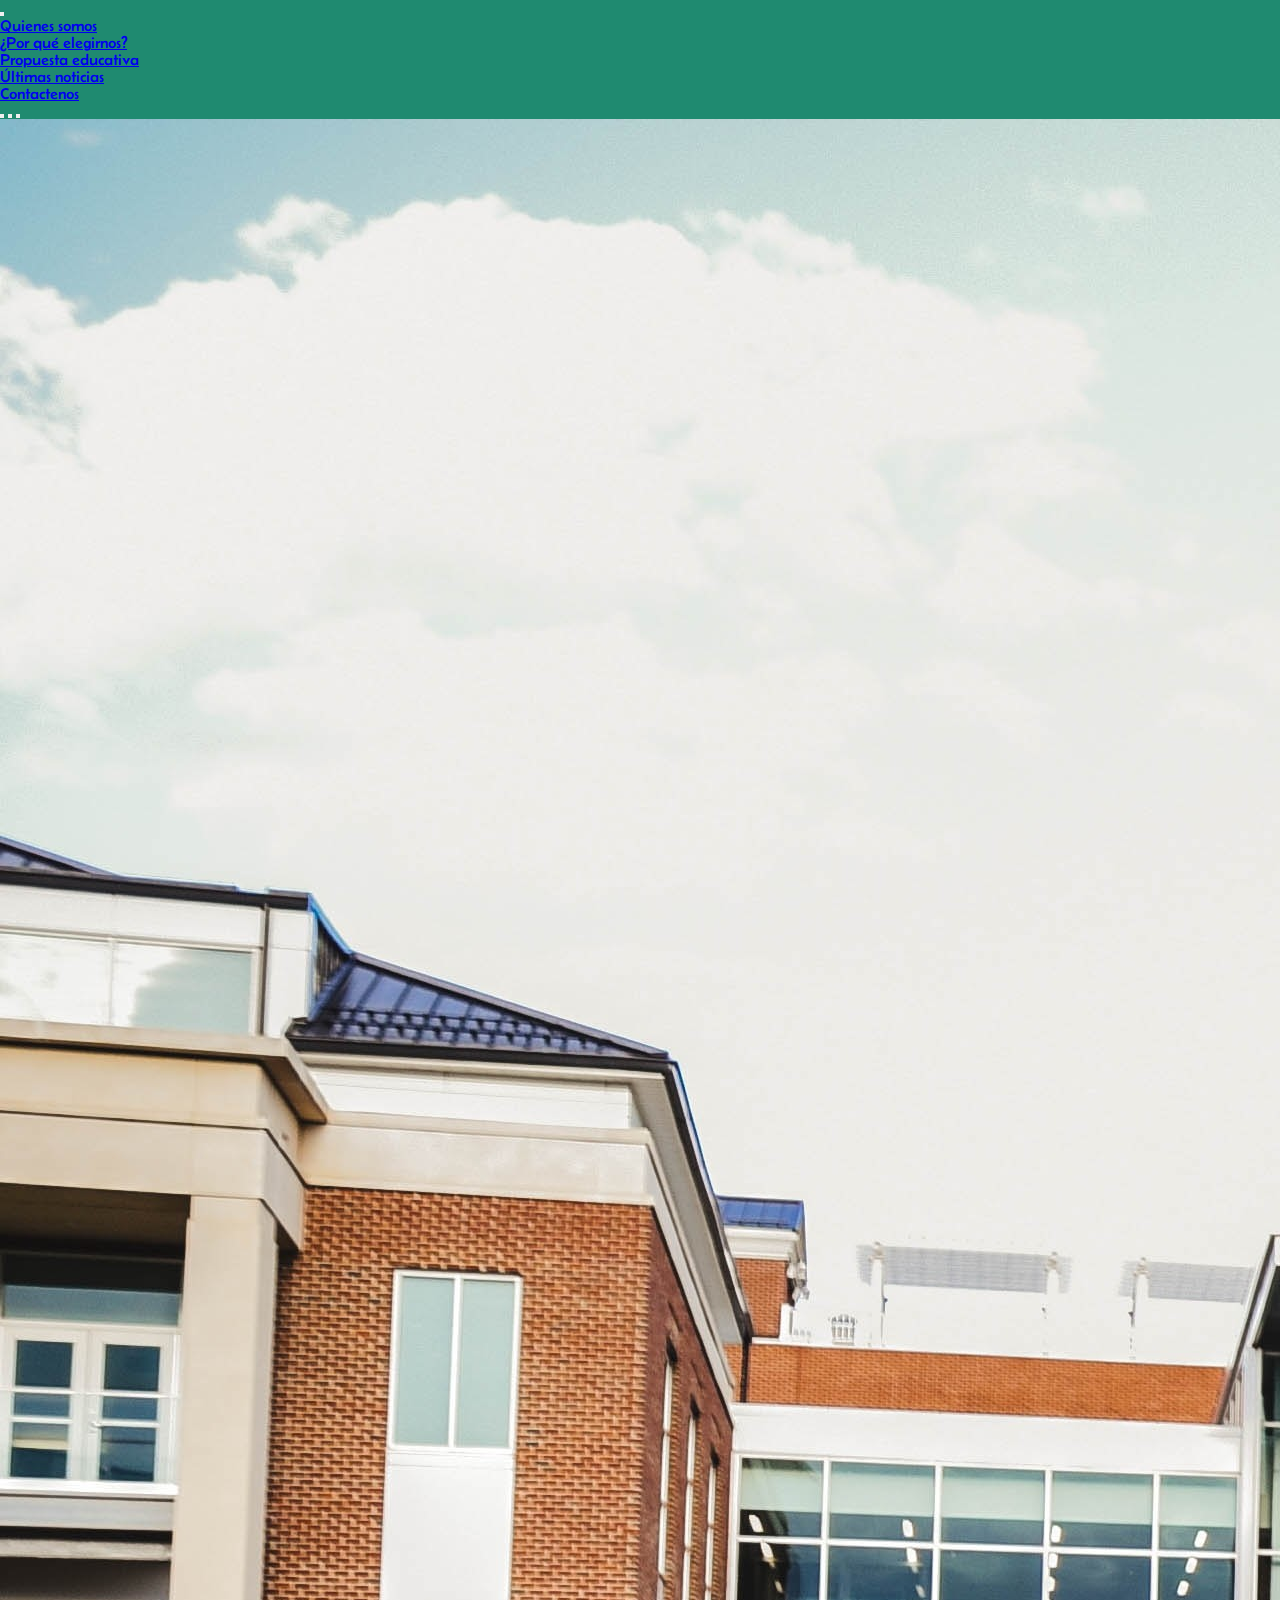
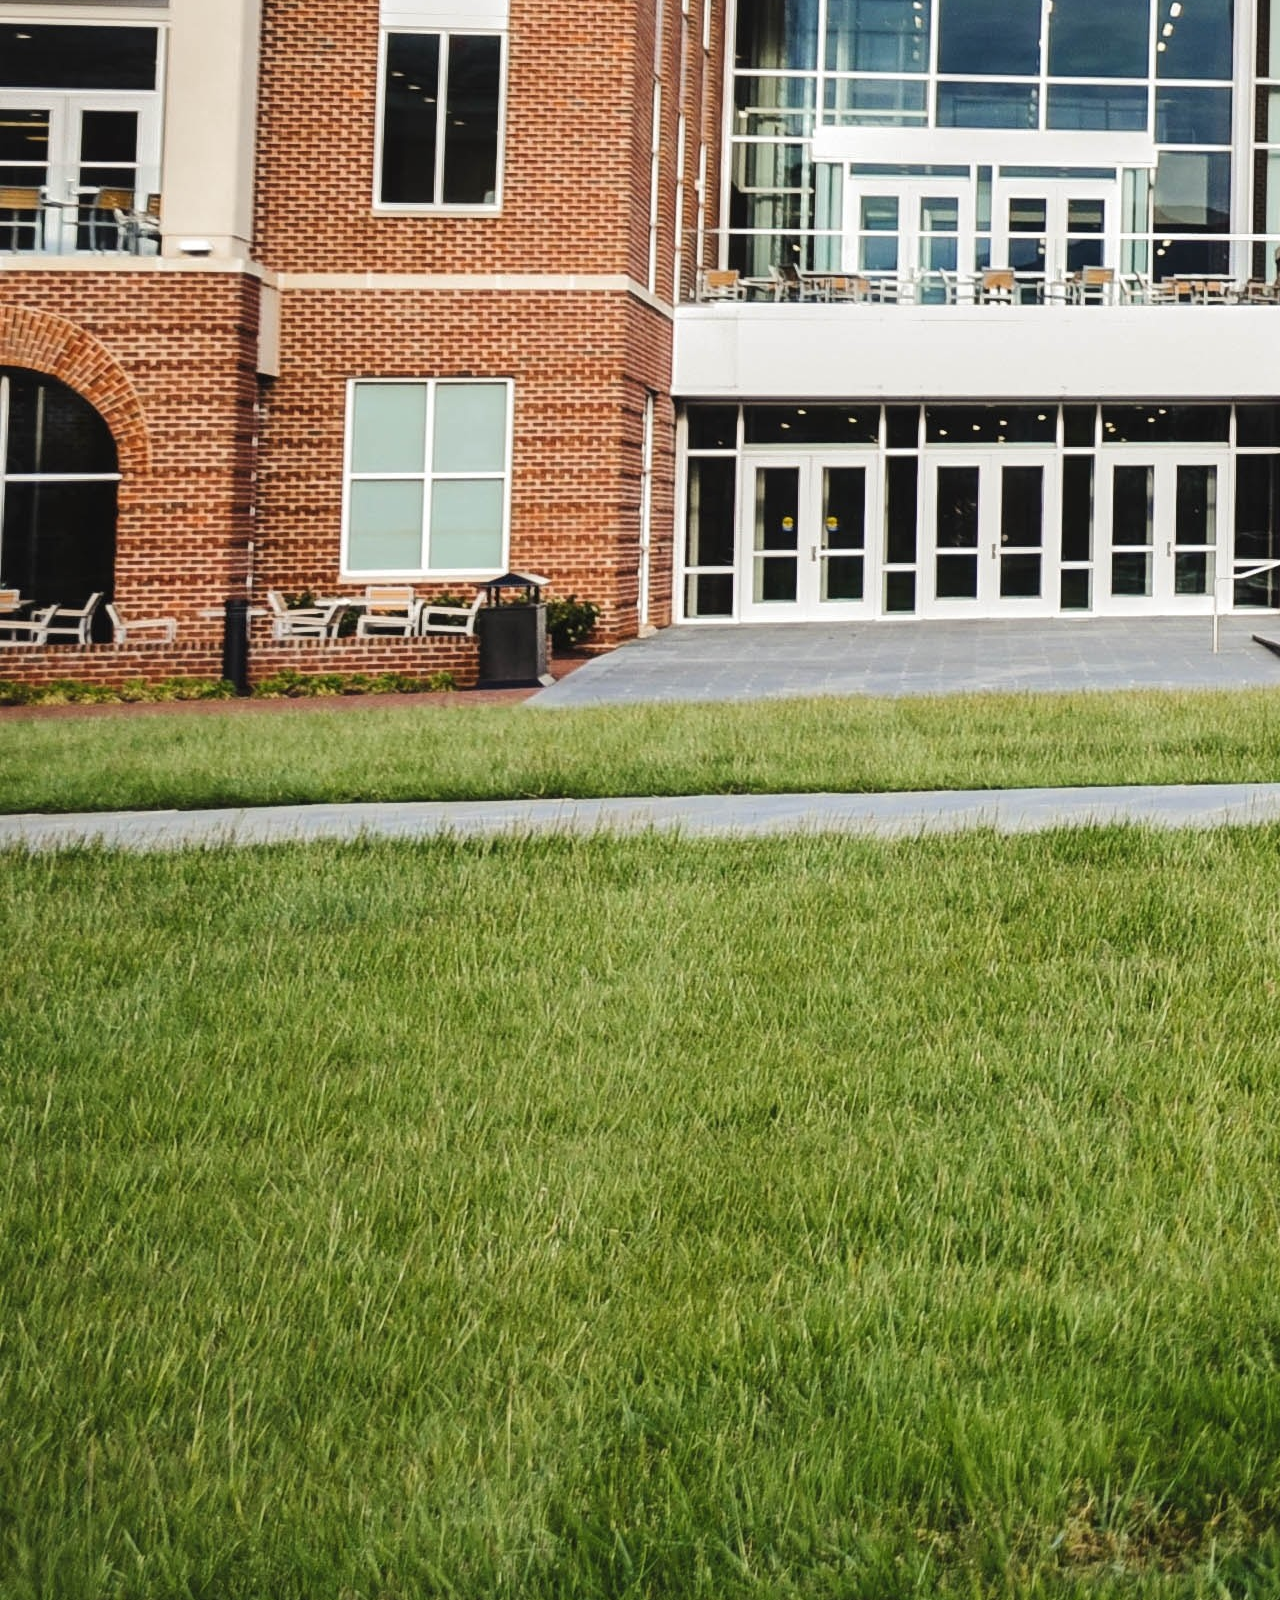
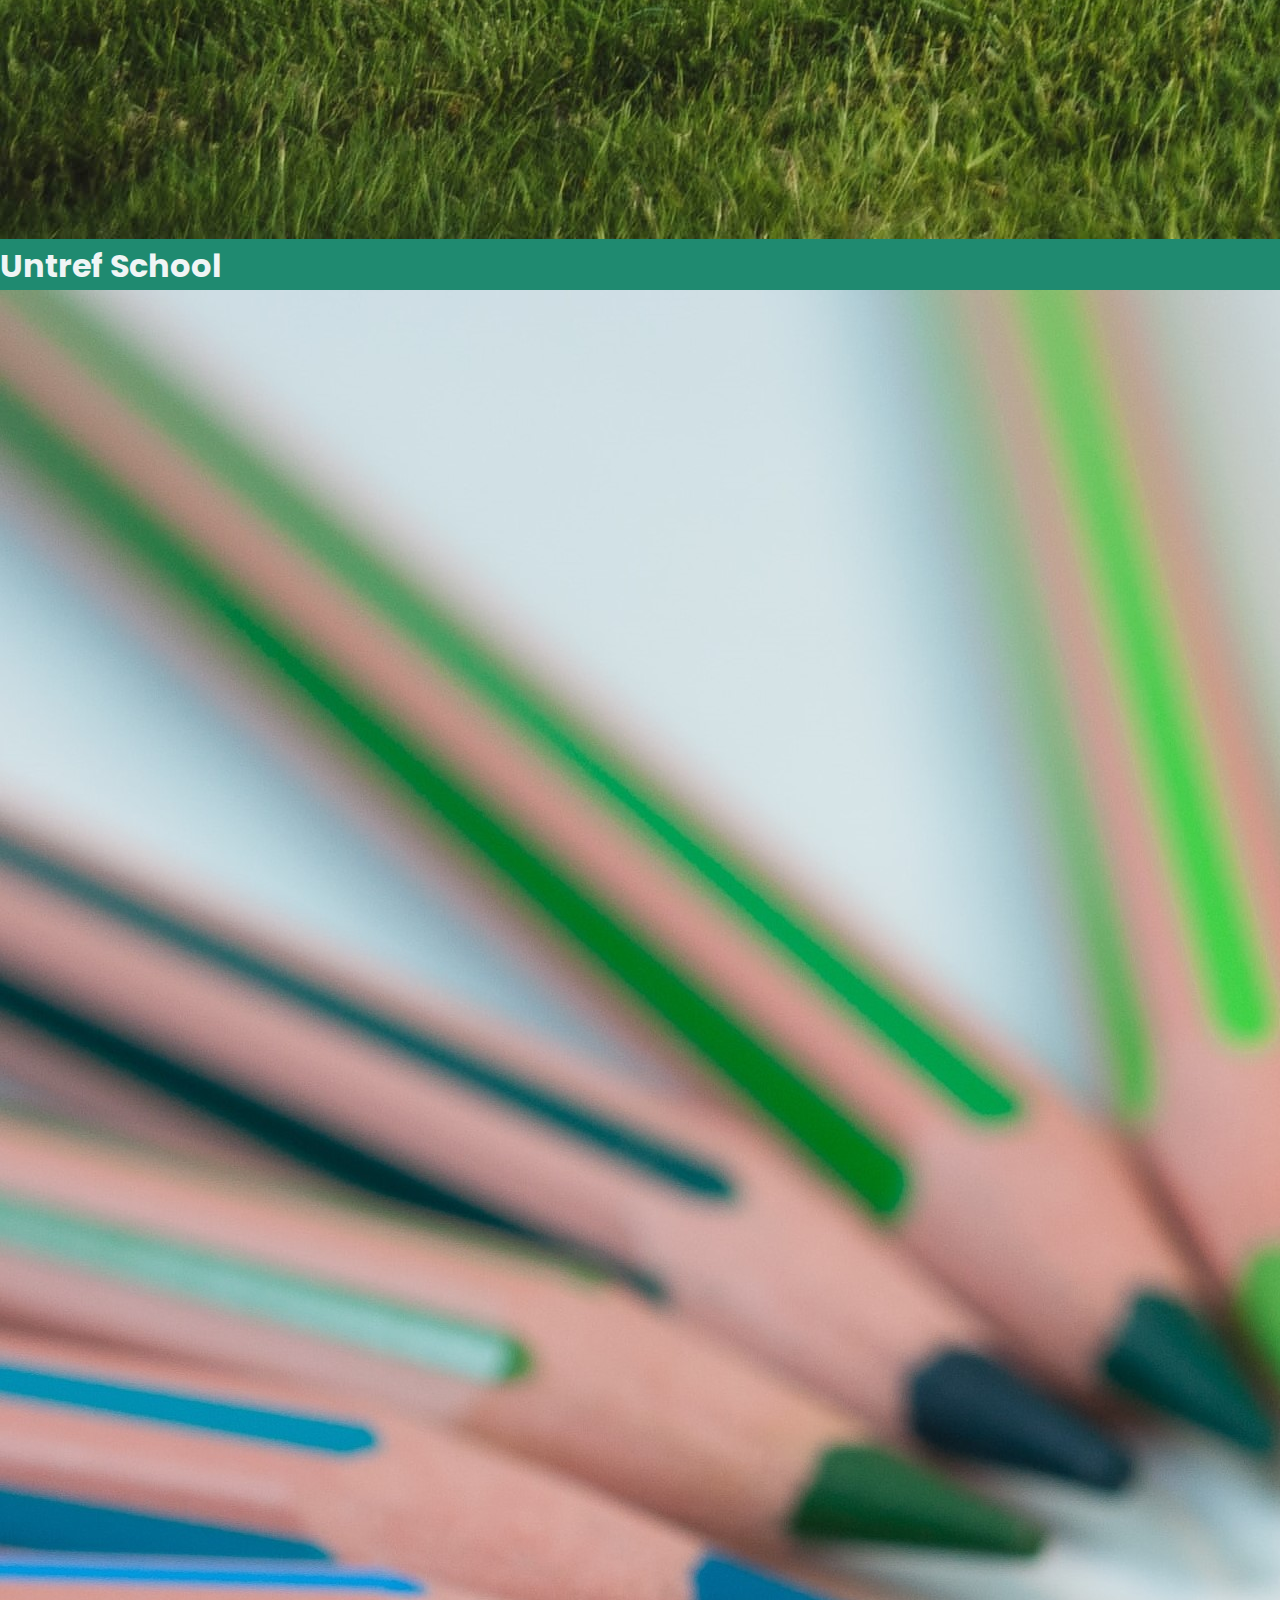
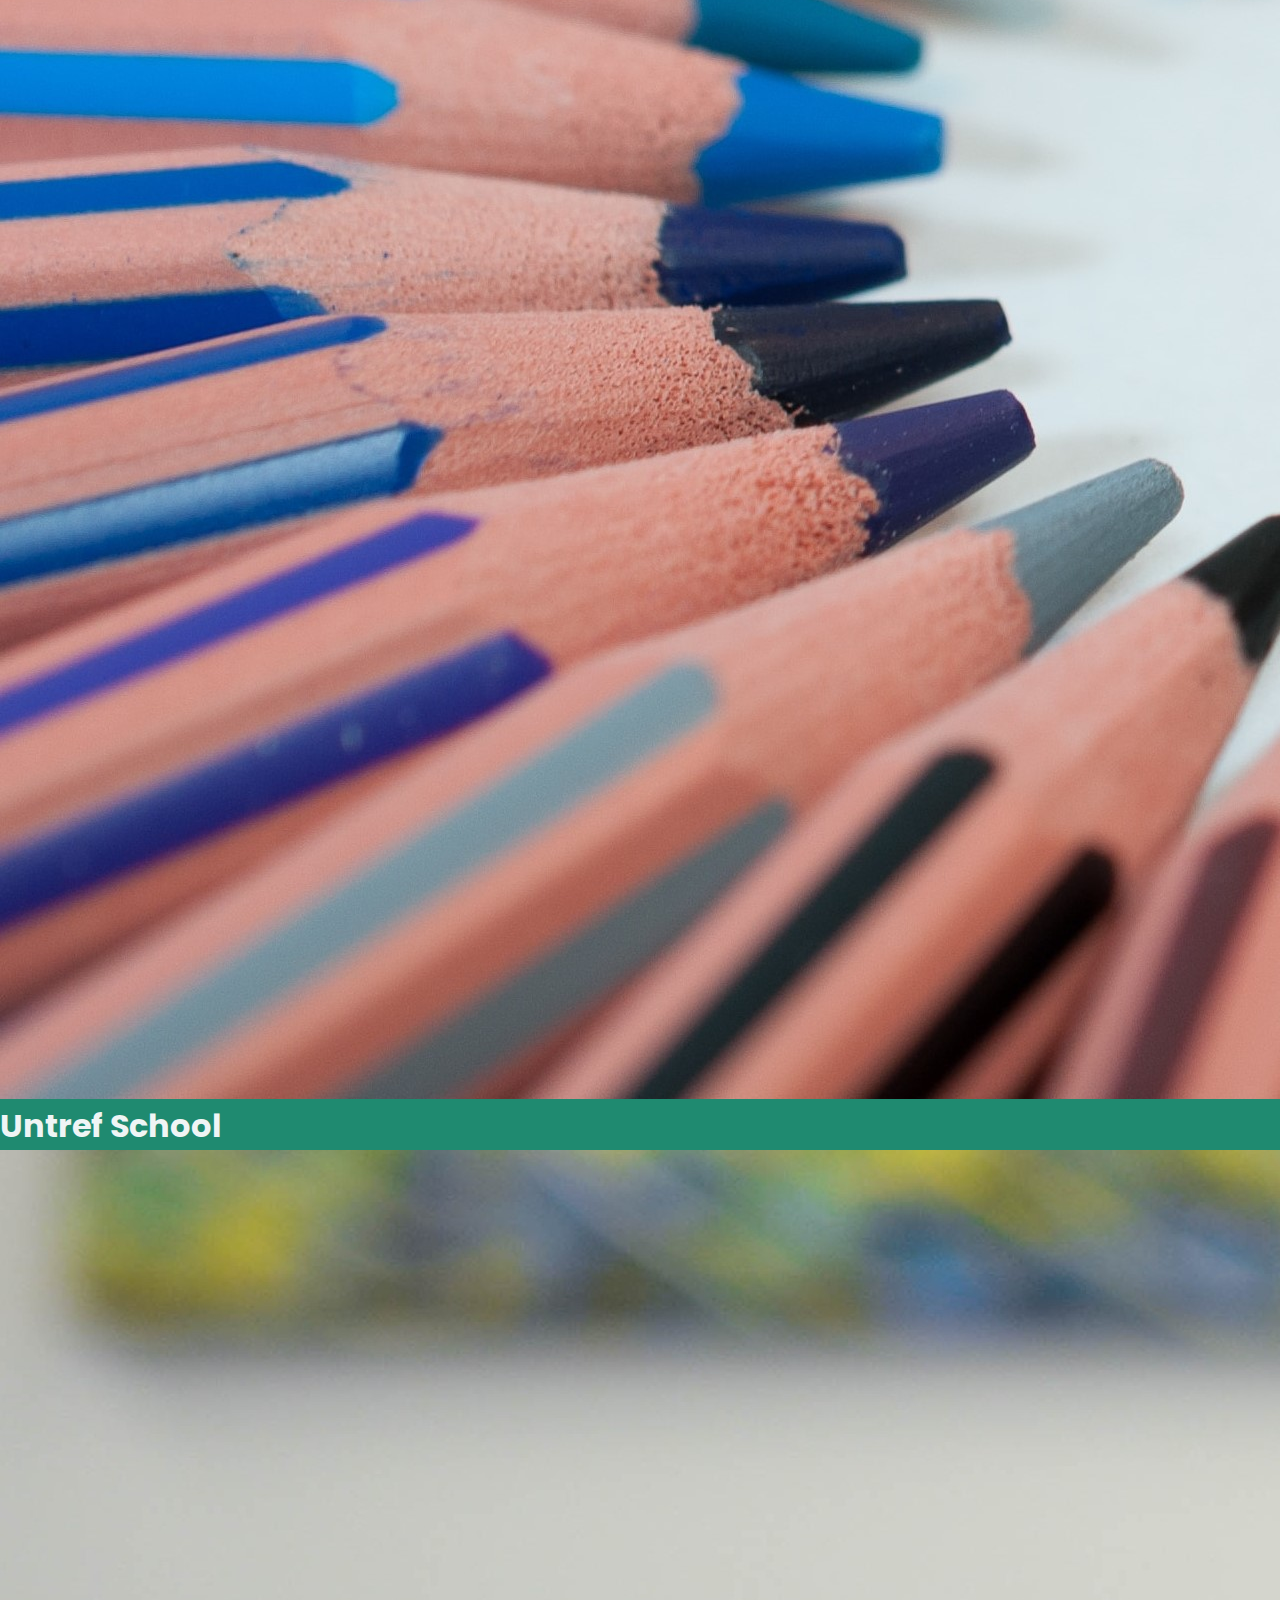
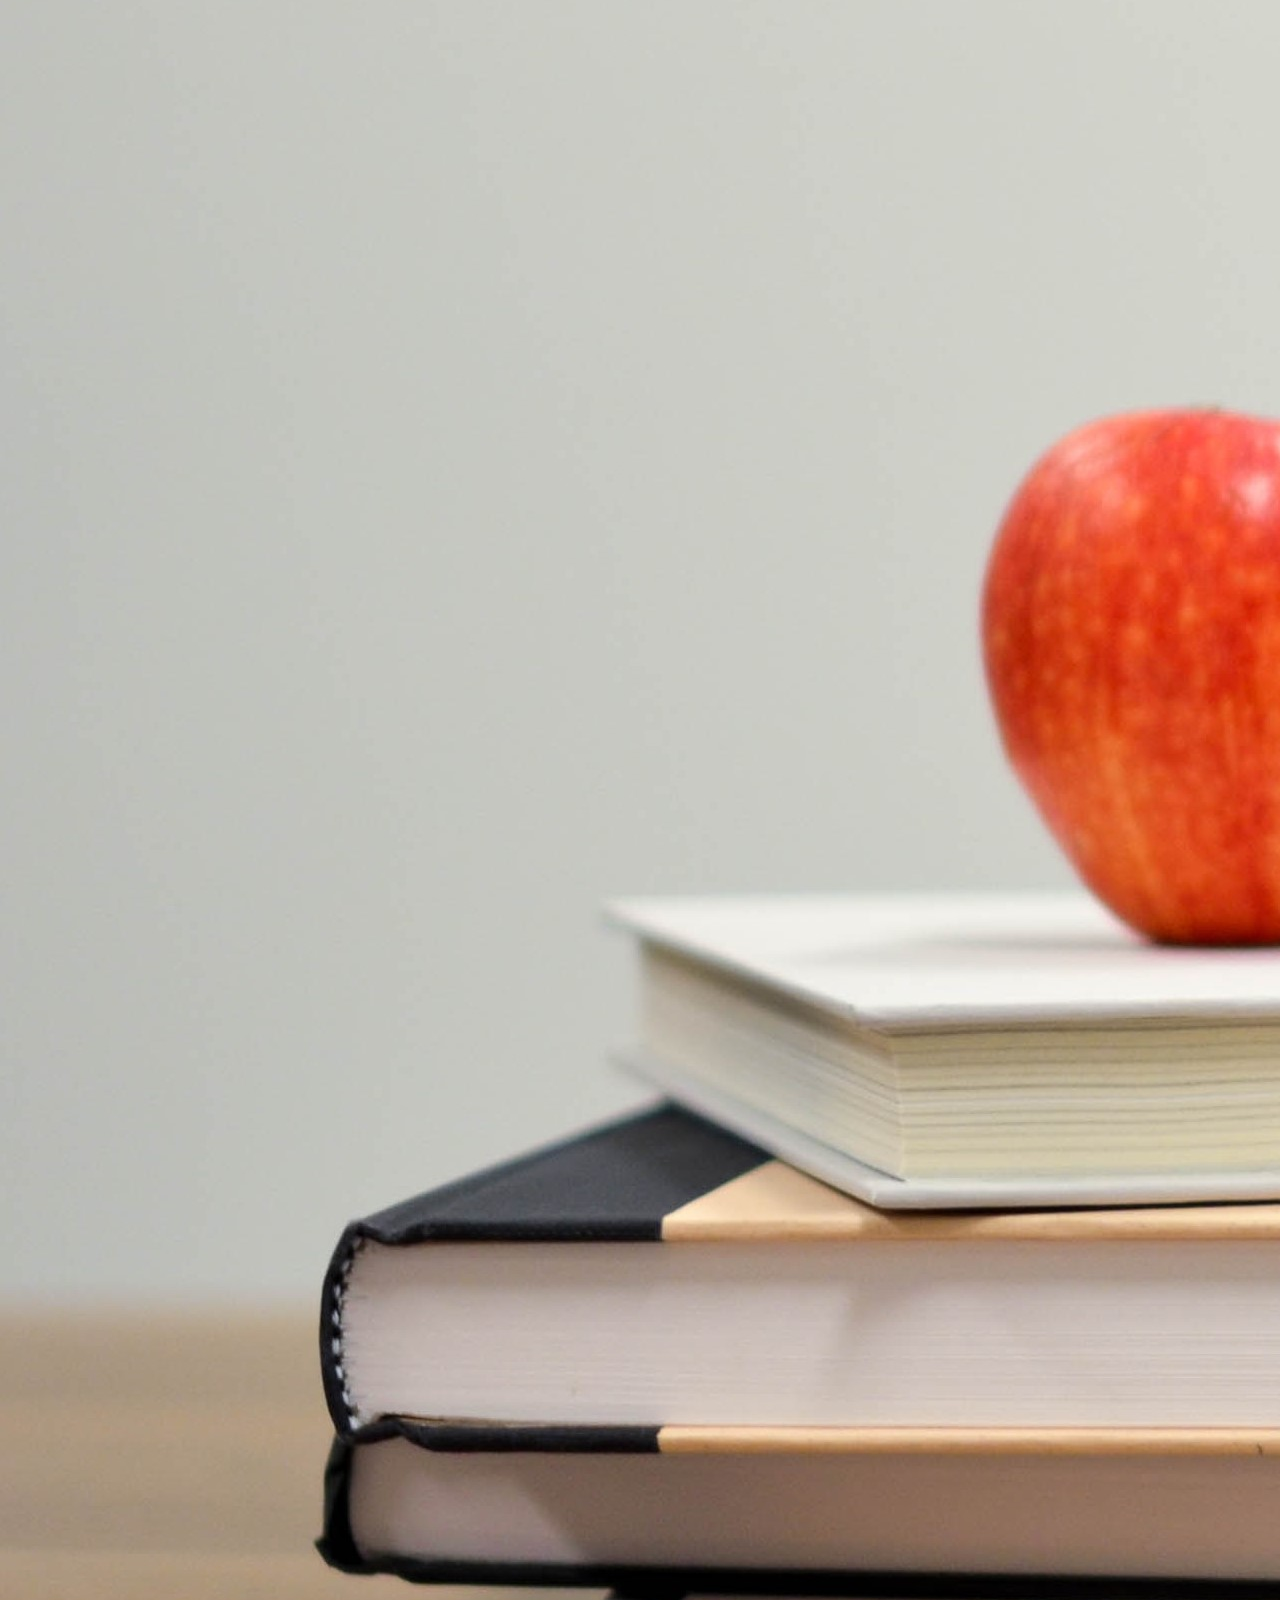
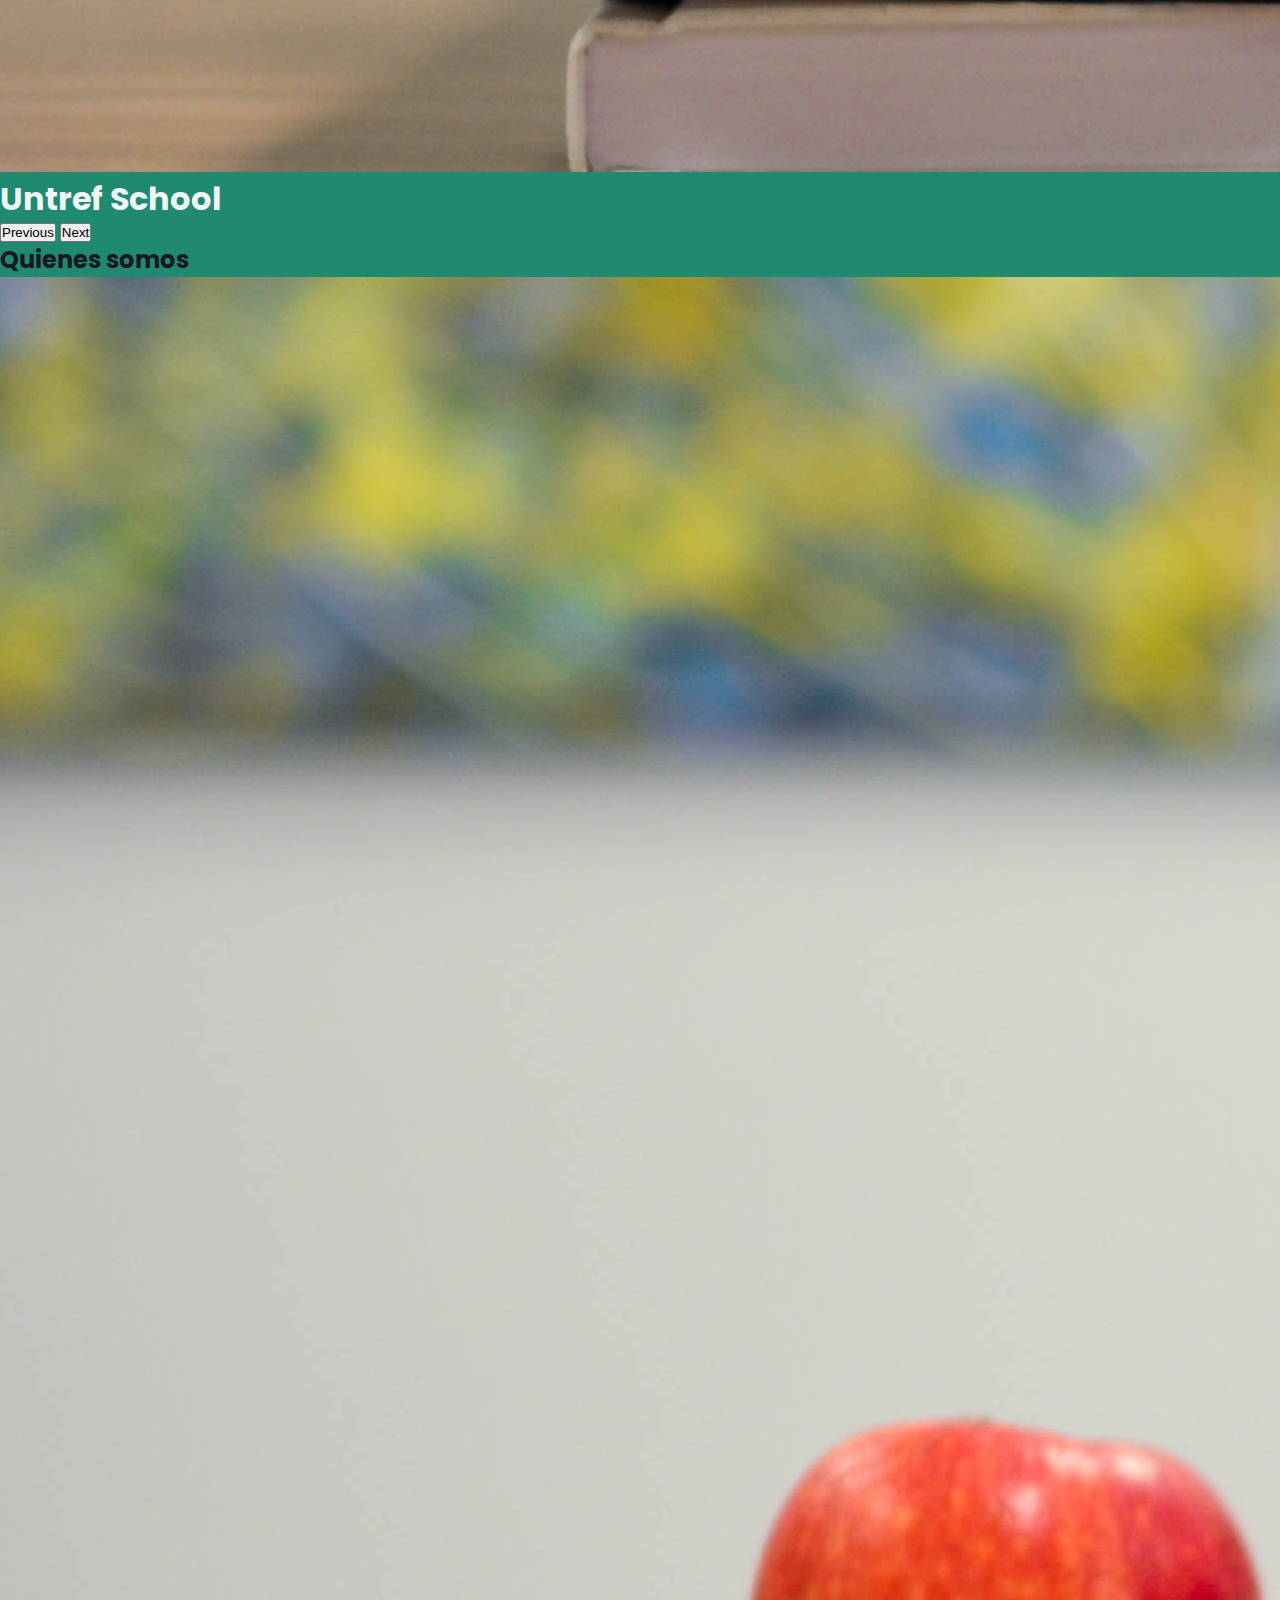
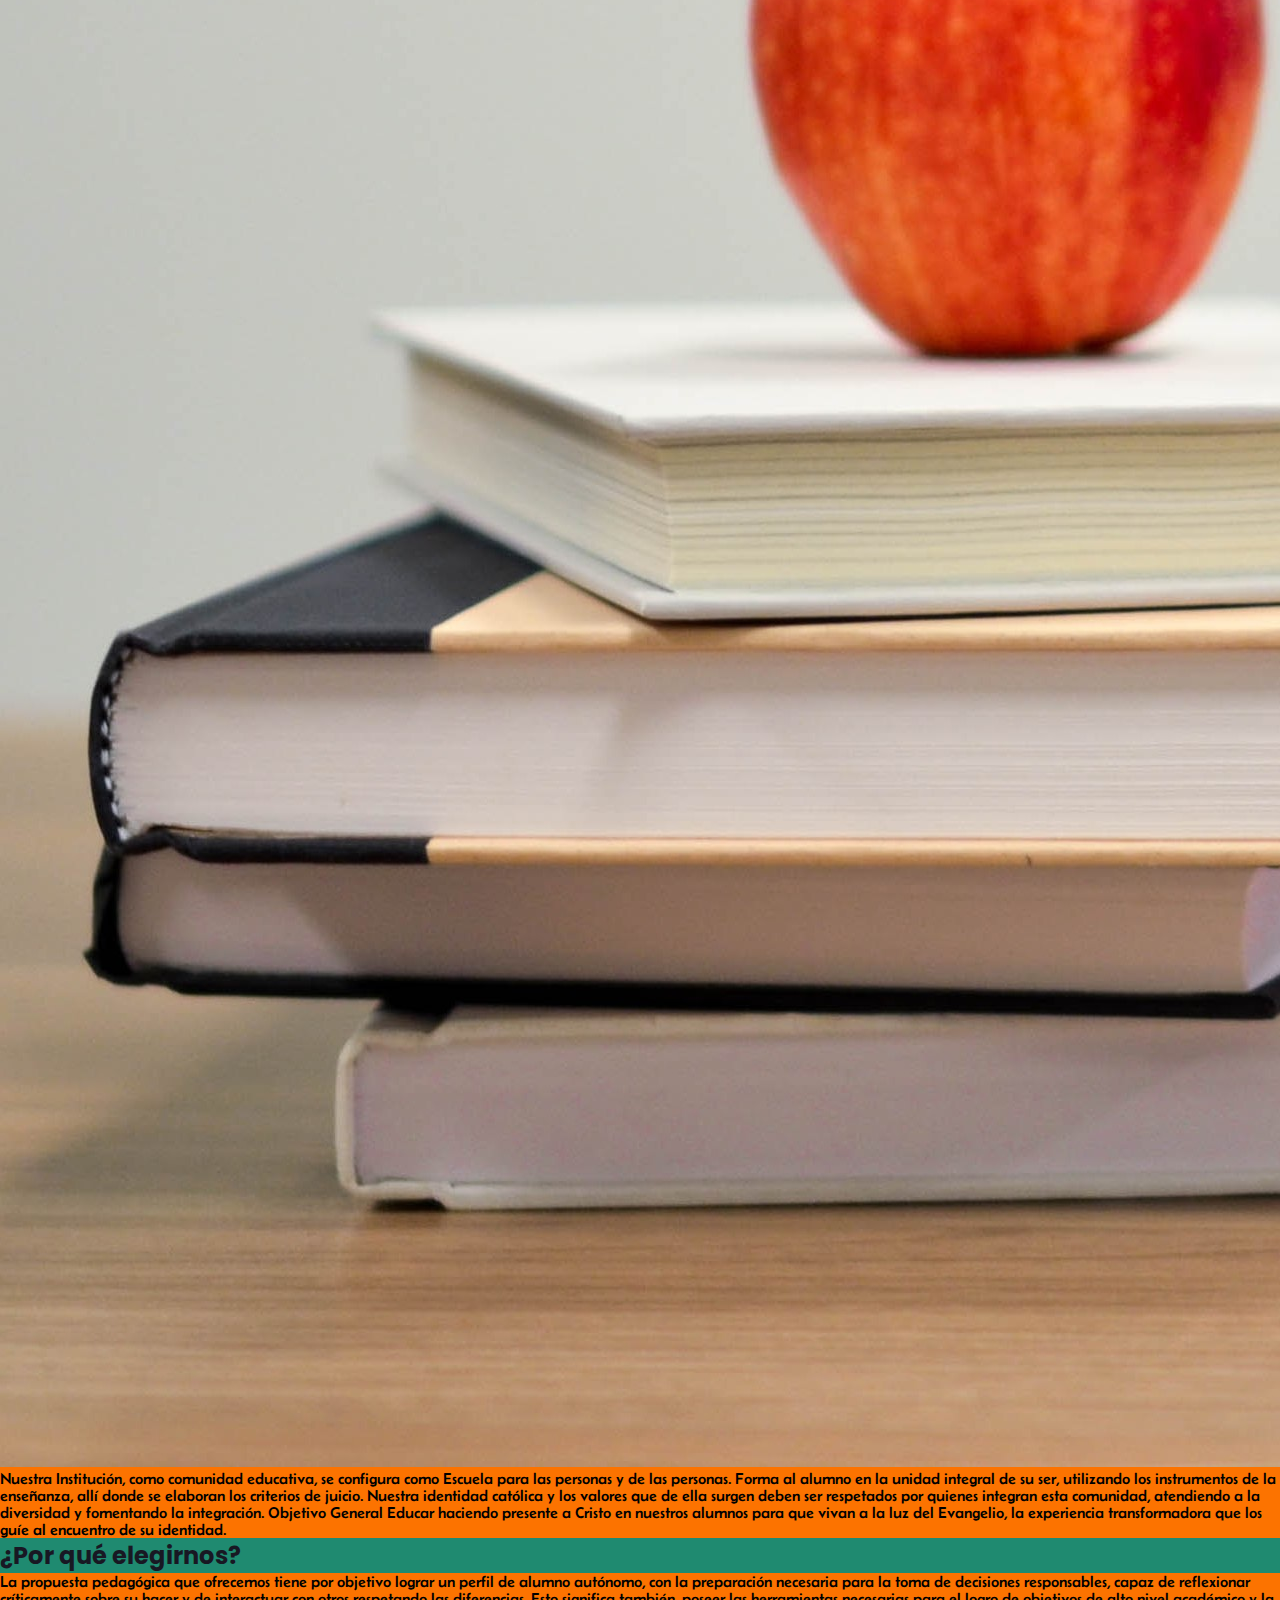
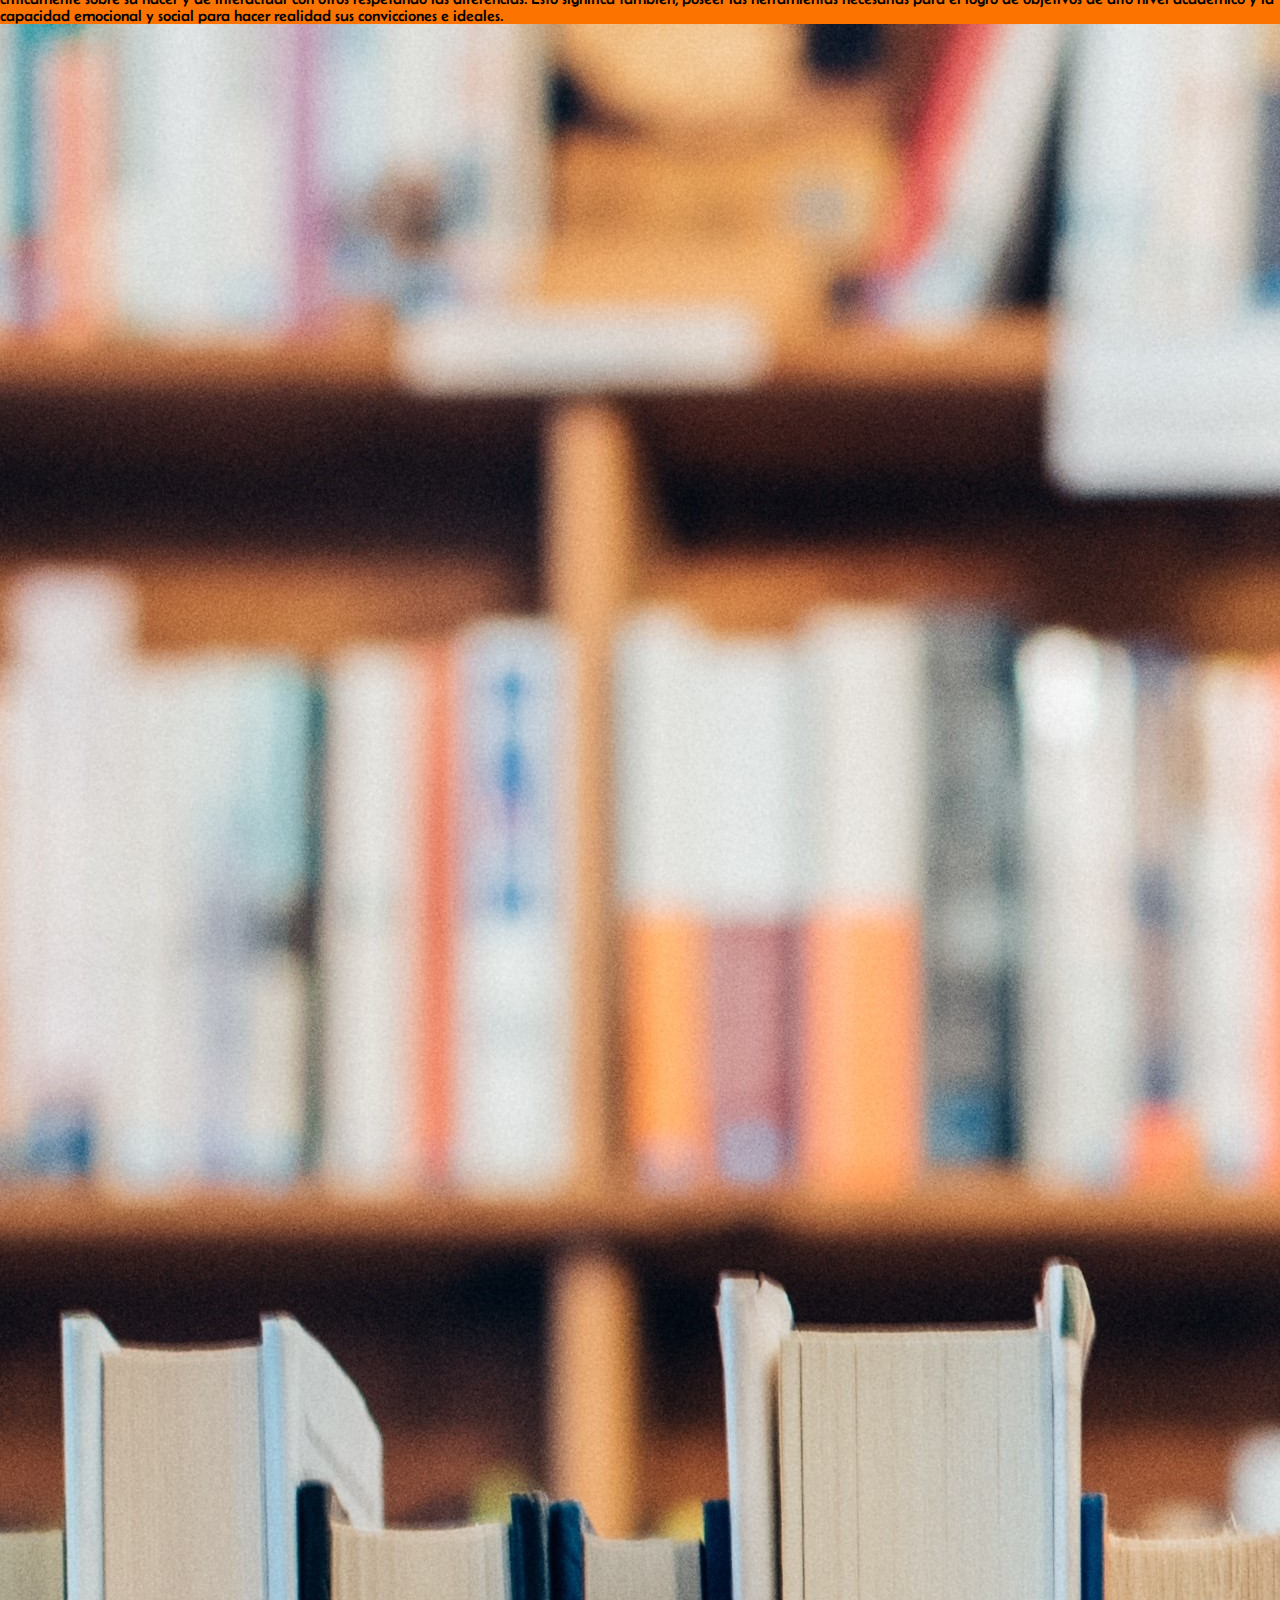
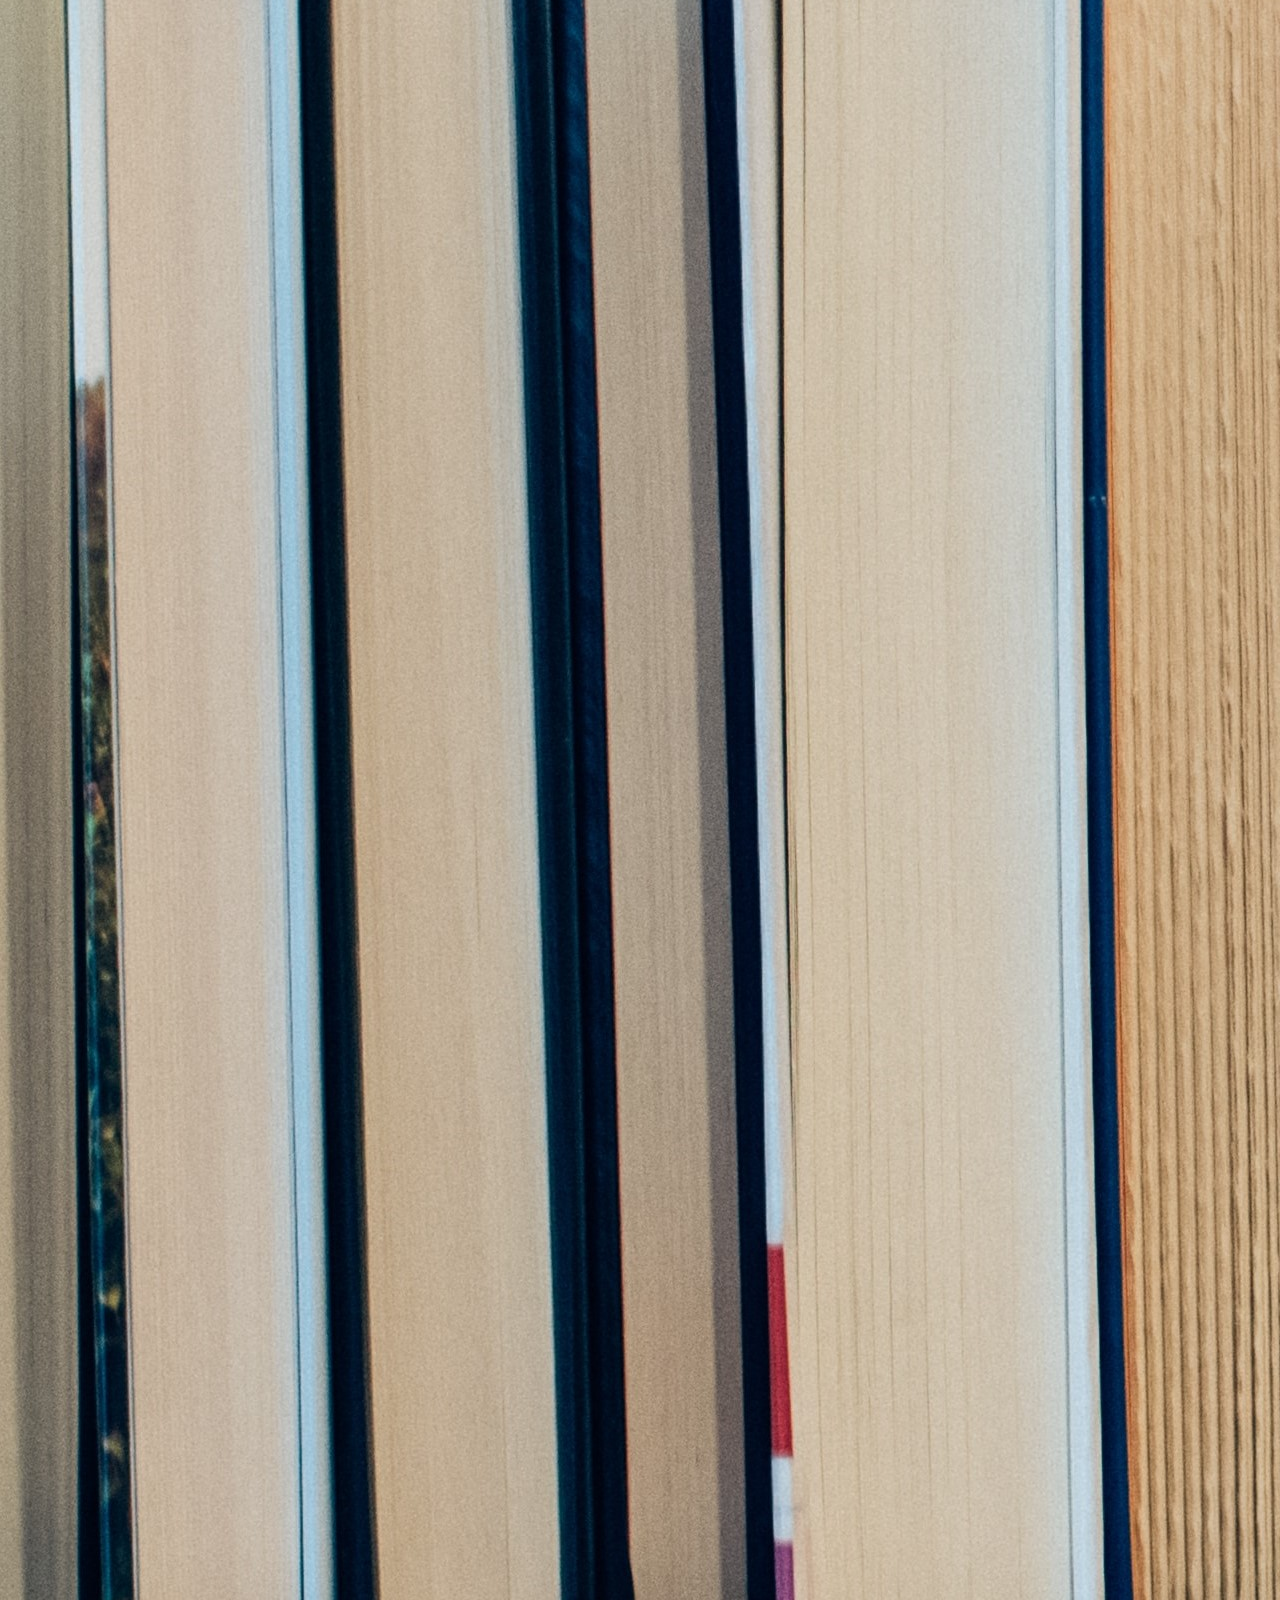
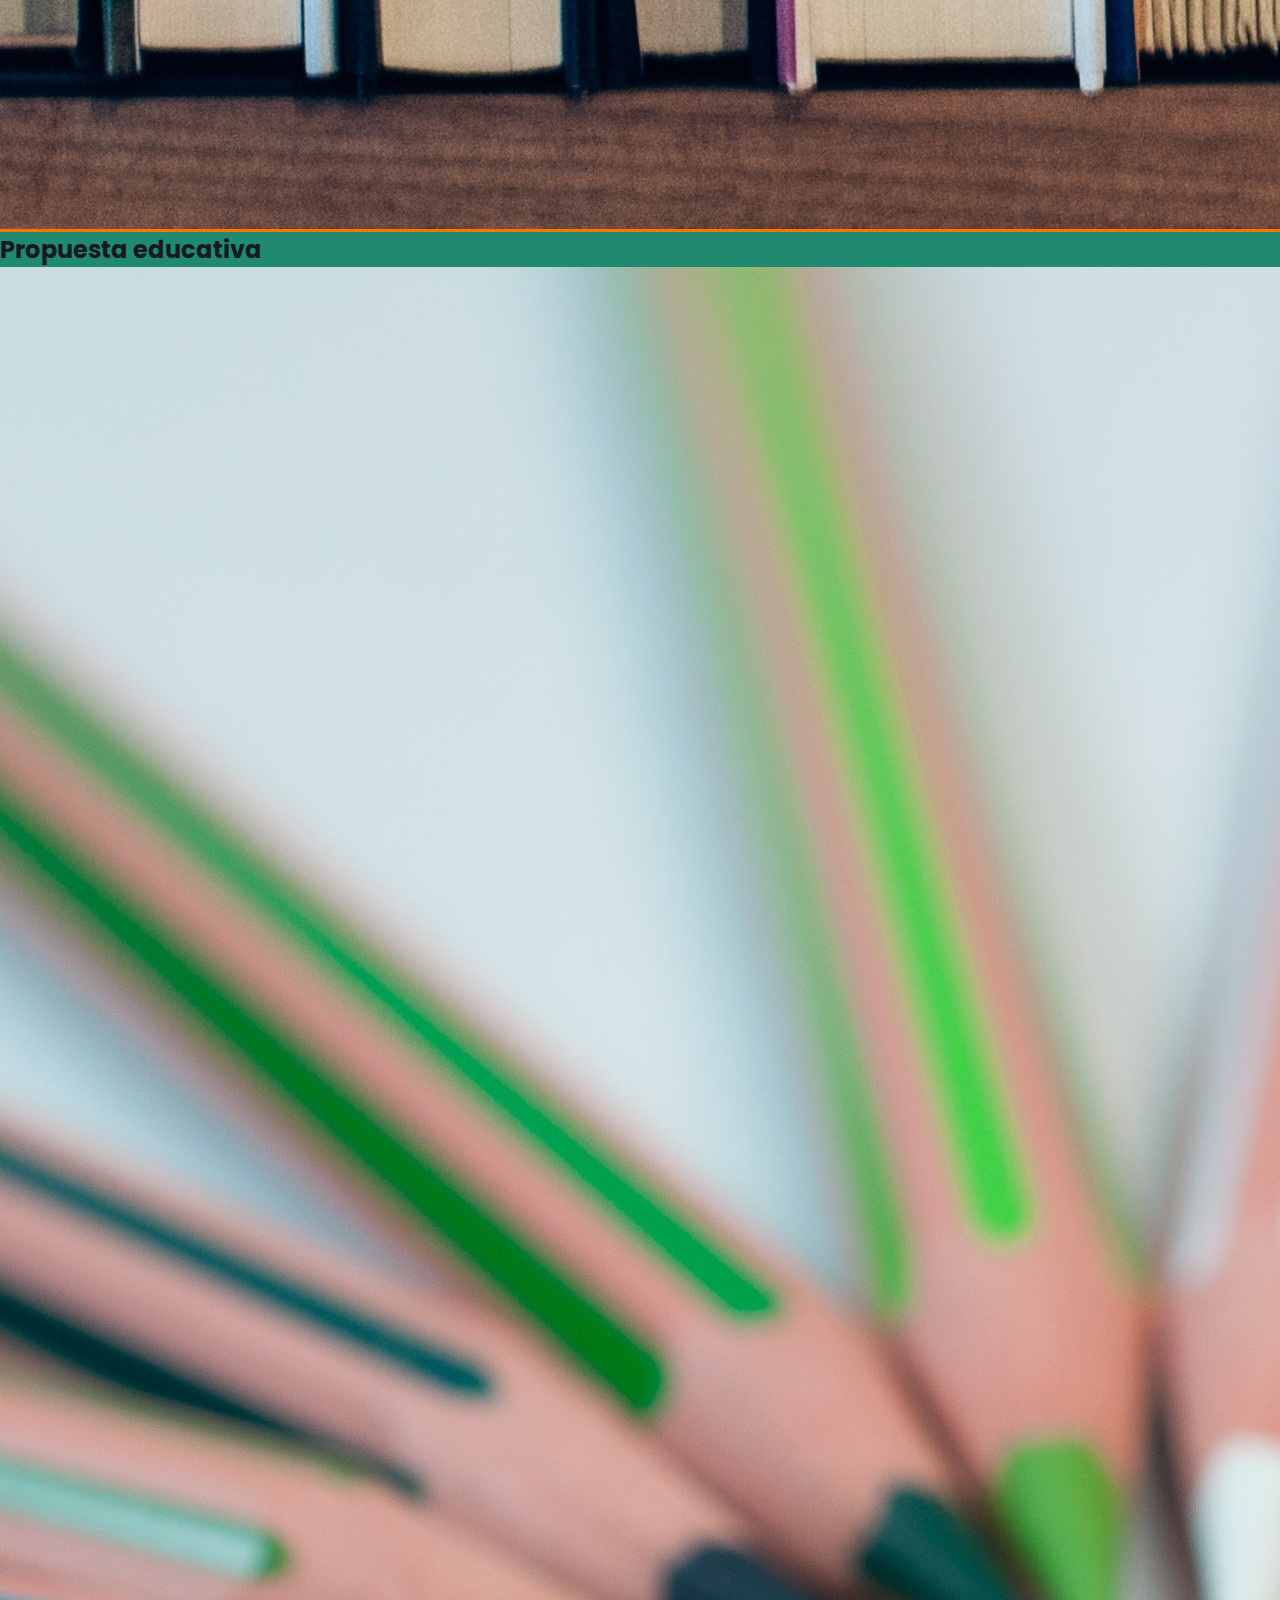
<file: index.html>
<!DOCTYPE html>
<html lang="es">
  <head>
    <meta charset="UTF-8" />
    <meta name="viewport" content="width=device-width, initial-scale=1.0" />
    <meta name="descripcion" content="Proyecto Integrados UntrefSchooE" />
    <meta name="author" content="Erika Cotic" />
    <link
      href="https://cdn.jsdelivr.net/npm/bootstrap@5.3.0/dist/css/bootstrap.min.css"
      rel="stylesheet"
      integrity="sha384-9ndCyUaIbzAi2FUVXJi0CjmCapSmO7SnpJef0486qhLnuZ2cdeRhO02iuK6FUUVM"
      crossorigin="anonymous"
    />
    <link rel="stylesheet" href="./css/style.css" />
    <title>Untref School</title>
    <link rel="icon" type="image/jpg" href="icons/school.png" />
  </head>

  <body>
    <header>
      <nav class="navbar navbar-expand-lg bg-body-tertiary">
        <div class="container-fluid">
          <button
            class="navbar-toggler"
            type="button"
            data-bs-toggle="collapse"
            data-bs-target="#navbarNav"
            aria-controls="navbarNav"
            aria-expanded="false"
            aria-label="Toggle navigation"
          >
            <span class="navbar-toggler-icon"></span>
          </button>
          <div class="collapse navbar-collapse" id="navbarNav">
            <ul class="navbar-nav">
              <li class="nav-item">
                <a class="nav-link" href="#quienessomos">Quienes somos</a>
              </li>

              <li class="nav-item">
                <a class="nav-link" href="#¿porqueelegirnos?"
                  >¿Por qué elegirnos?</a
                >
              </li>
              <li class="nav-item">
                <a class="nav-link" href="#propuestaeducativa"
                  >Propuesta educativa</a
                >
              </li>
              <li class="nav-item">
                <a class="nav-link" href="#ultimasnoticias">Últimas noticias</a>
              </li>
              <li class="nav-item">
                <a class="nav-link" href="formulario.html">Contactenos</a>
              </li>
            </ul>
          </div>
        </div>
      </nav>
    </header>
    <div id="carouselExampleDark" class="carousel carousel-dark slide">
      <div class="carousel-indicators">
        <button
          type="button"
          data-bs-target="#carouselExampleDark"
          data-bs-slide-to="0"
          class="active"
          aria-current="true"
          aria-label="Slide 1"
        ></button>
        <button
          type="button"
          data-bs-target="#carouselExampleDark"
          data-bs-slide-to="1"
          aria-label="Slide 2"
        ></button>
        <button
          type="button"
          data-bs-target="#carouselExampleDark"
          data-bs-slide-to="2"
          aria-label="Slide 3"
        ></button>
      </div>
      <div class="carousel-inner">
        <div class="carousel-item active" data-bs-interval="10000">
          <img src="img/portada1.jpg" class="img-fluid" alt="..." />
          <div class="carousel-caption d-none d-md-block">
            <h1>Untref School</h1>
          </div>
        </div>
        <div class="carousel-item" data-bs-interval="2000">
          <img src="img/nivelprimario1.jpg" class="img-fluid" alt="..." />
          <div class="carousel-caption d-none d-md-block">
            <h1>Untref School</h1>
          </div>
        </div>
        <div class="carousel-item">
          <img src="img/quienessomosimg1.jpg" class="img-fluid" alt="..." />
          <div class="carousel-caption d-none d-md-block">
            <h1>Untref School</h1>
          </div>
        </div>
      </div>
      <button
        class="carousel-control-prev"
        type="button"
        data-bs-target="#carouselExampleDark"
        data-bs-slide="prev"
      >
        <span class="carousel-control-prev-icon" aria-hidden="true"></span>
        <span class="visually-hidden">Previous</span>
      </button>
      <button
        class="carousel-control-next"
        type="button"
        data-bs-target="#carouselExampleDark"
        data-bs-slide="next"
      >
        <span class="carousel-control-next-icon" aria-hidden="true"></span>
        <span class="visually-hidden">Next</span>
      </button>
    </div>

    <h2 id="quienessomos">Quienes somos</h2>
    <div class="row bg-warning">
      <div class="col-sm-6 col-md-6 col-lg-6">
        <img class="img-fluid" src="img/quienessomosimg3.jpg" alt="..." />
      </div>
      <div class="col-sm-6 col-md-6 col-lg-6">
        <p>
          Nuestra Institución, como comunidad educativa, se configura como
          Escuela para las personas y de las personas. Forma al alumno en la
          unidad integral de su ser, utilizando los instrumentos de la
          enseñanza, allí donde se elaboran los criterios de juicio. Nuestra
          identidad católica y los valores que de ella surgen deben ser
          respetados por quienes integran esta comunidad, atendiendo a la
          diversidad y fomentando la integración. Objetivo General Educar
          haciendo presente a Cristo en nuestros alumnos para que vivan a la luz
          del Evangelio, la experiencia transformadora que los guíe al encuentro
          de su identidad.
        </p>
      </div>
    </div>

    <h2 id="¿porqueelegirnos?">¿Por qué elegirnos?</h2>
    <div class="row bg-warning">
      <div class="col-sm-6 col-md-6 col-lg-6">
        <p>
          La propuesta pedagógica que ofrecemos tiene por objetivo lograr un
          perfil de alumno autónomo, con la preparación necesaria para la toma
          de decisiones responsables, capaz de reflexionar críticamente sobre su
          hacer y de interactuar con otros respetando las diferencias. Esto
          significa también, poseer las herramientas necesarias para el logro de
          objetivos de alto nivel académico y la capacidad emocional y social
          para hacer realidad sus convicciones e ideales.
        </p>
      </div>
      <div class="col-sm-6 col-md-6 col-lg-6">
        <img class="img-fluid" src="img/porqueelegirnos3.jpg" alt="..." />
      </div>
    </div>

    <h2 id="propuestaeducativa">Propuesta educativa</h2>
    <div class="card-group">
      <div class="card">
        <img src="img/nivelprimario2.jpg" class="card-img-top" alt="..." />
        <div class="card-body">
          <h4 class="card-title">Nivel primario</h4>
        </div>
      </div>
      <div class="card">
        <img src="img/dibujo2.jpg" class="card-img-top" alt="..." />
        <div class="card-body">
          <h4 class="card-title">Dibujo</h4>
        </div>
      </div>
      <div class="card">
        <img src="img/deportes2.jpg" class="card-img-top" alt="..." />
        <div class="card-body">
          <h4 class="card-title">Deportes</h4>
        </div>
      </div>
    </div>

    <h2 id="ultimasnoticias">Últimas noticias</h2>
    <div class="row" id="noticias">
      <div class="col-sm-6 mb-3 mb-sm-0">
        <div class="card">
          <div class="card-body">
            <h5 class="card-title">Becas por hermanos</h5>
            <p class="card-text">
              Se debe hacer una solicitud a travez de un formulario que sera
              enviado desde tesoreria.
            </p>
          </div>
        </div>
      </div>
      <div class="col-sm-6">
        <div class="card">
          <div class="card-body">
            <h5 class="card-title">Preinscripcion 2024</h5>
            <p class="card-text">Lunes y Jueves de 9:00hs a 15:30hs.</p>
          </div>
        </div>
      </div>
    </div>

    <footer>
      <section class="container">
        <div class="row">
          <div class="col-12 col-md-4">
            <section class="redes">
              <ul>
                <h2 id="contacto" class="titulo">Redes sociales</h2>
                <li>
                  <a href="https://www.facebook.com/" target="_blank">
                    <img src="img/facebook.png" alt="facebook" />
                  </a>
                </li>
                <li>
                  <a href="https://www.instagram.com/" target="_blank">
                    <img src="img/instagram.png" alt="instagram" />
                  </a>
                </li>
                <li>
                  <a href="https://twitter.com/" target="_blank">
                    <img src="img/twitter.png" alt="twitter" />
                  </a>
                </li>
              </ul>
            </section>
          </div>

          <div class="col-12 col-md-4">
            <section class="redes">
              <ul>
                <h2 class="titulo">Untref School</h2>
                <iframe
                  src="https://www.google.com/maps/embed?pb=!1m18!1m12!1m3!1d3283.5506527722214!2d-58.412135925003504!3d-34.61552245812052!2m3!1f0!2f0!3f0!3m2!1i1024!2i768!4f13.1!3m3!1m2!1s0x95bcb850a36232a3%3A0xc250aa5742bff2f8!2sColegio%20Nuestra%20Se%C3%B1ora%20de%20Loreto!5e0!3m2!1ses!2sar!4v1689977297938!5m2!1ses!2sar"
                  width="35%"
                  style="border: 0"
                  allowfullscreen=""
                  loading="lazy"
                  referrerpolicy="no-referrer-when-downgrade"
                ></iframe>
              </ul>
            </section>
          </div>
          <div class="col-12 col-md-4">
            <section class="titulo">
              <ul>
                <h2 class="titulo">Contacto</h2>
                <li>
                  <p>Teléfono: 112233</p>
                </li>
                <li>
                  <p>whatsapp: 4455667788</p>
                </li>
                <li>
                  <p>e-mail: untrefschool@x.com</p>
                </li>
              </ul>
            </section>
          </div>
        </div>
      </section>
    </footer>
    <script
      src="https://cdn.jsdelivr.net/npm/bootstrap@5.3.0/dist/js/bootstrap.bundle.min.js"
      integrity="sha384-geWF76RCwLtnZ8qwWowPQNguL3RmwHVBC9FhGdlKrxdiJJigb/j/68SIy3Te4Bkz"
      crossorigin="anonymous"
    ></script>
  </body>
</html>
</file>
<file: css/style.css>
@import url("https://fonts.googleapis.com/css2?family=Belanosima:wght@400;700&family=Poppins:wght@400;700&display=swap");

* {
    margin: 0;
    padding: 0;
    box-sizing: border-box;
}

:root {
 
    --naranja: #fc7300;
    --verdeOscuro: #1f8a70;
    --azulOscuro: #00425a;
    --negro: #181823;
    --blanco: #eff5f5;

  
    --TPrincipal: 'Poppins', sans-serif;
    --TSecundaria: 'Belanosima', sans-serif;

}

body {
    background-color: var(--verdeOscuro);
    font-family: var(--TSecundaria);
}

header {
    background-color: var(--verdeOscuro);
    font-family: var(--TSecundaria);
}

.navbar  {
    background-color: var(--verdeOscuro);
}
.container-fluid {
    background-color: var(--verdeOscuro);
}
h1
{
    font-family: var(--TPrincipal);
    color: var(--blanco);
    font-weight: bold;
}

h2,
h4,
h5 {
    font-family: var(--TPrincipal);
    color: var(--negro);
}

 .bg-warning 
{
    background-color: var(--naranja)!important;
}
.card-body {
    background-color: var(--naranja);
}
</file>
